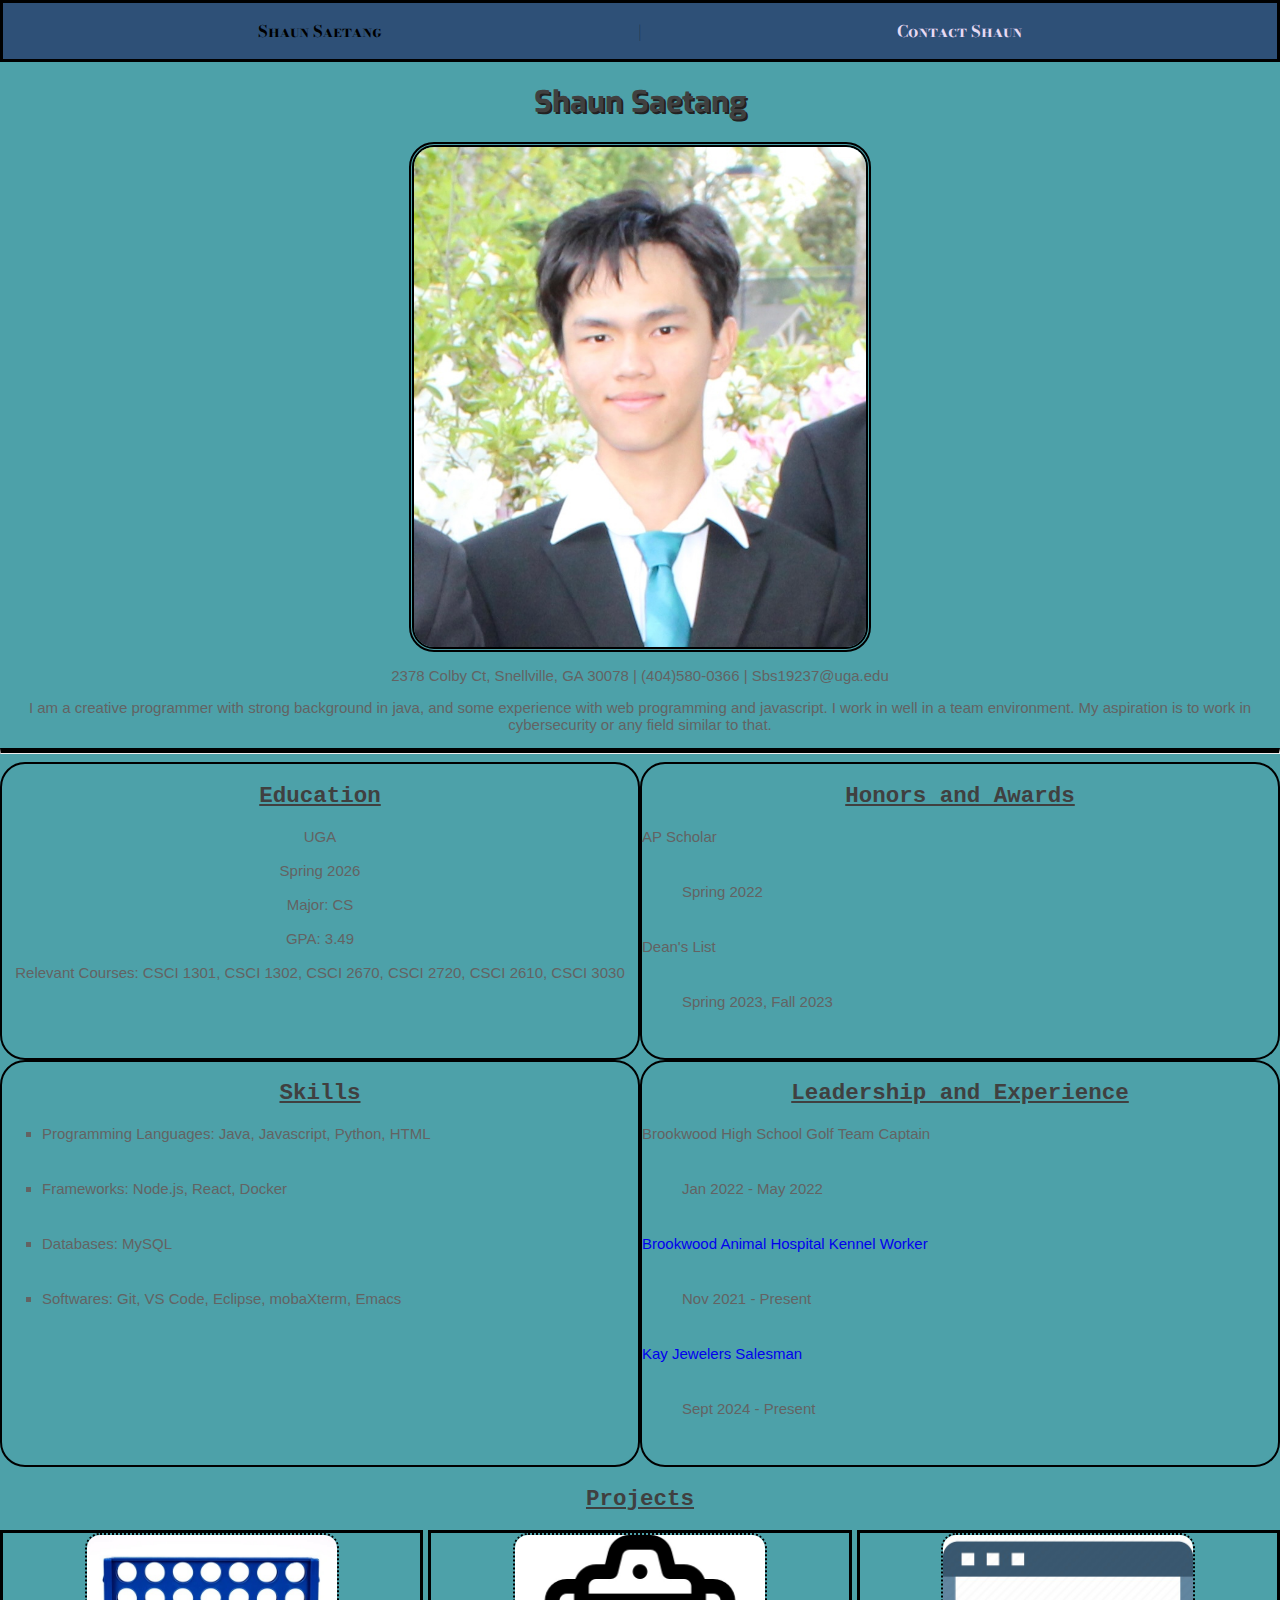
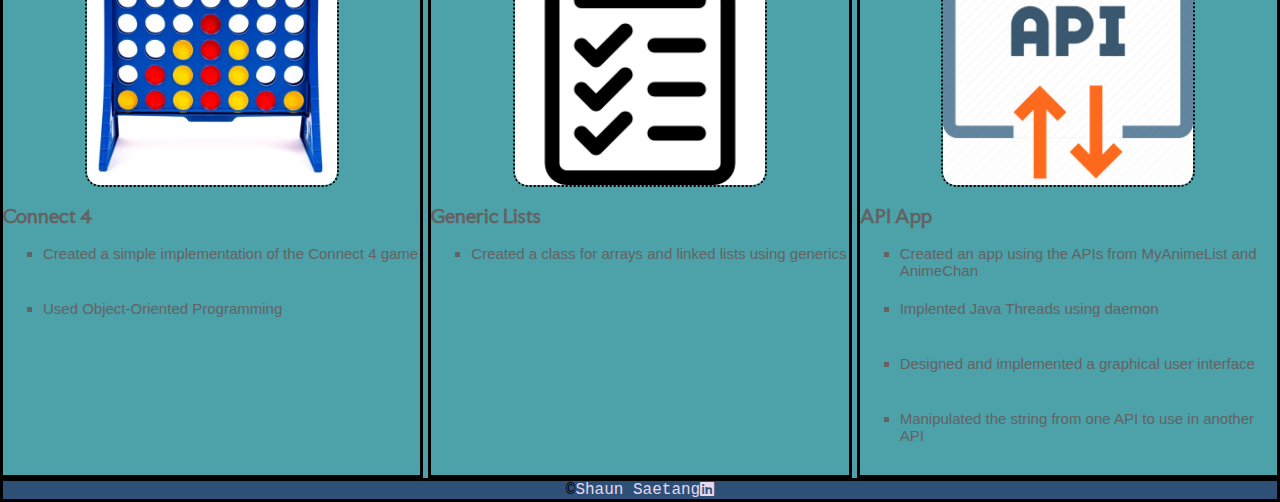
<file: index.html>
<!DOCTYPE html>
<!--[if lt IE 7]>      <html class="no-js lt-ie9 lt-ie8 lt-ie7"> <![endif]-->
<!--[if IE 7]>         <html class="no-js lt-ie9 lt-ie8"> <![endif]-->
<!--[if IE 8]>         <html class="no-js lt-ie9"> <![endif]-->
<!--[if gt IE 8]>      <html class="no-js"> <!--<![endif]-->
<html>
    <head>
        <link rel="stylesheet"  href="https://cdnjs.cloudflare.com/ajax/libs/font-awesome/6.0.0-beta3/css/all.min.css">
        <meta charset="utf-8">
        <meta http-equiv="X-UA-Compatible" content="IE=edge">
        <title> Shaun Saetang </title>
        <meta name="description" content="">
        <meta name="viewport" content="width=device-width, initial-scale=1">
        <link rel="stylesheet" href="">
        <link rel="preconnect" href="https://fonts.googleapis.com">
        <link rel="preconnect" href="https://fonts.gstatic.com" crossorigin>
        <link href="https://fonts.googleapis.com/css2?family=Bodoni+Moda+SC:ital,opsz,wght@0,6..96,400..900;1,6..96,400..900&family=Exo:ital,wght@0,100..900;1,100..900&family=Faculty+Glyphic&display=swap" rel="stylesheet">
        <link rel="stylesheet" href="css/style.css">
    </head>
    <body>
        <nav>
            <p> Shaun Saetang </p>
            <p> | </p>
            <p> <a href="contact.html"> Contact Shaun </a> </p>
        </nav>
        <section class="splash">
            <h1> Shaun Saetang </h1>
            <img src="images/shaun_headshot.jpg" alt="Shaun Saetang" height="500">
            <p> 2378 Colby Ct, Snellville, GA 30078 |
                (404)580-0366 |
                Sbs19237@uga.edu
            </p>
            <p> I am a creative programmer with strong background in java, and some experience with web programming and javascript.
                I work in well in a team environment. My aspiration is to work in cybersecurity or any field similar to that.
            </p>        
        </section>
        <hr>
        <div class="text-grid">
        <section class="education">
            <h2> Education </h2>
            <p> UGA <br> <br>
                Spring 2026 <br> <br>
                Major: CS <br> <br>
                GPA: 3.49 <br> <br>
                Relevant Courses: CSCI 1301, CSCI 1302, CSCI 2670, CSCI 2720, CSCI 2610, CSCI 3030
            </p>
        </section>
        <section class="awards">
            <h2> Honors and Awards </h2>
            <dl>
                <dt> AP Scholar </dt>
                <dd> Spring 2022 </dd>
                <dt> Dean's List </dt>
                <dd> Spring 2023, Fall 2023 </dd>
            </dl>
        </section>
        <section class="skills">
            <h2> Skills </h2>
            <ul>
                <li> Programming Languages: Java, Javascript, Python, HTML </li>
                <li> Frameworks: Node.js, React, Docker</li>
                <li> Databases: MySQL</li>
                <li> Softwares: Git, VS Code, Eclipse, mobaXterm, Emacs </li>
            </ul>
        </section>
        <section class="experience">
            <h2> Leadership and Experience </h2>
            <dl>
                <dt> Brookwood High School Golf Team Captain </dt>
                <dd> Jan 2022 - May 2022 </dd>
                <dt> <a href="https://www.brookwoodanimal.com/"> Brookwood Animal Hospital Kennel Worker </a> </dt>
                <dd> Nov 2021 - Present </dd>
                <dt> <a href="https://www.kay.com/"> Kay Jewelers Salesman </a> </dt>
                <dd> Sept 2024 - Present </dd>
            </dl>
        </section>
        </div>
        <section>
            <h2> Projects </h2>
            <div class="three-col">
                <div class="card">
                    <img src="images/3B435D49-6CB0-47AE-B6E8-1A9E24C0853A.jpeg" alt="Connect 4" height="250">
                    <h3> Connect 4 </h3>
                    <ul>
                        <li> Created a simple implementation of the Connect 4 game </li>
                        <li> Used Object-Oriented Programming </li>               
                    </ul>
                </div>
                <div class="card">
                    <img src="images/436F4331-1F0B-4919-9FF5-6E6EFCB537A8.jpeg" alt="List" height="250">
                    <h3> Generic Lists </h3>
                    <ul>
                        <li> Created a class for arrays and linked lists using generics </li>
                    </ul>
                </div>
                <div class="card">
                    <img src="images/C31B4181-A720-4E42-A0B3-05F4EC412560.jpeg" alt="API" height="250">
                    <h3> API App </h3>
                    <ul>
                        <li> Created an app using the APIs from MyAnimeList and AnimeChan </li>
                        <li> Implented Java Threads using daemon </li>
                        <li> Designed and implemented a graphical user interface </li>
                        <li> Manipulated the string from one API to use in another API </li>
                    </ul>
                </div>
            </div>
        </section>

        <footer> &copy; <a href="contact.html"> Shaun Saetang </a> <a href="https://www.linkedin.com/in/shaun-saetang-7456611b7/ " class="fab fa-linkedin"></a> </footer>
        <script src="" async defer></script>
    </body>
</html>
</file>
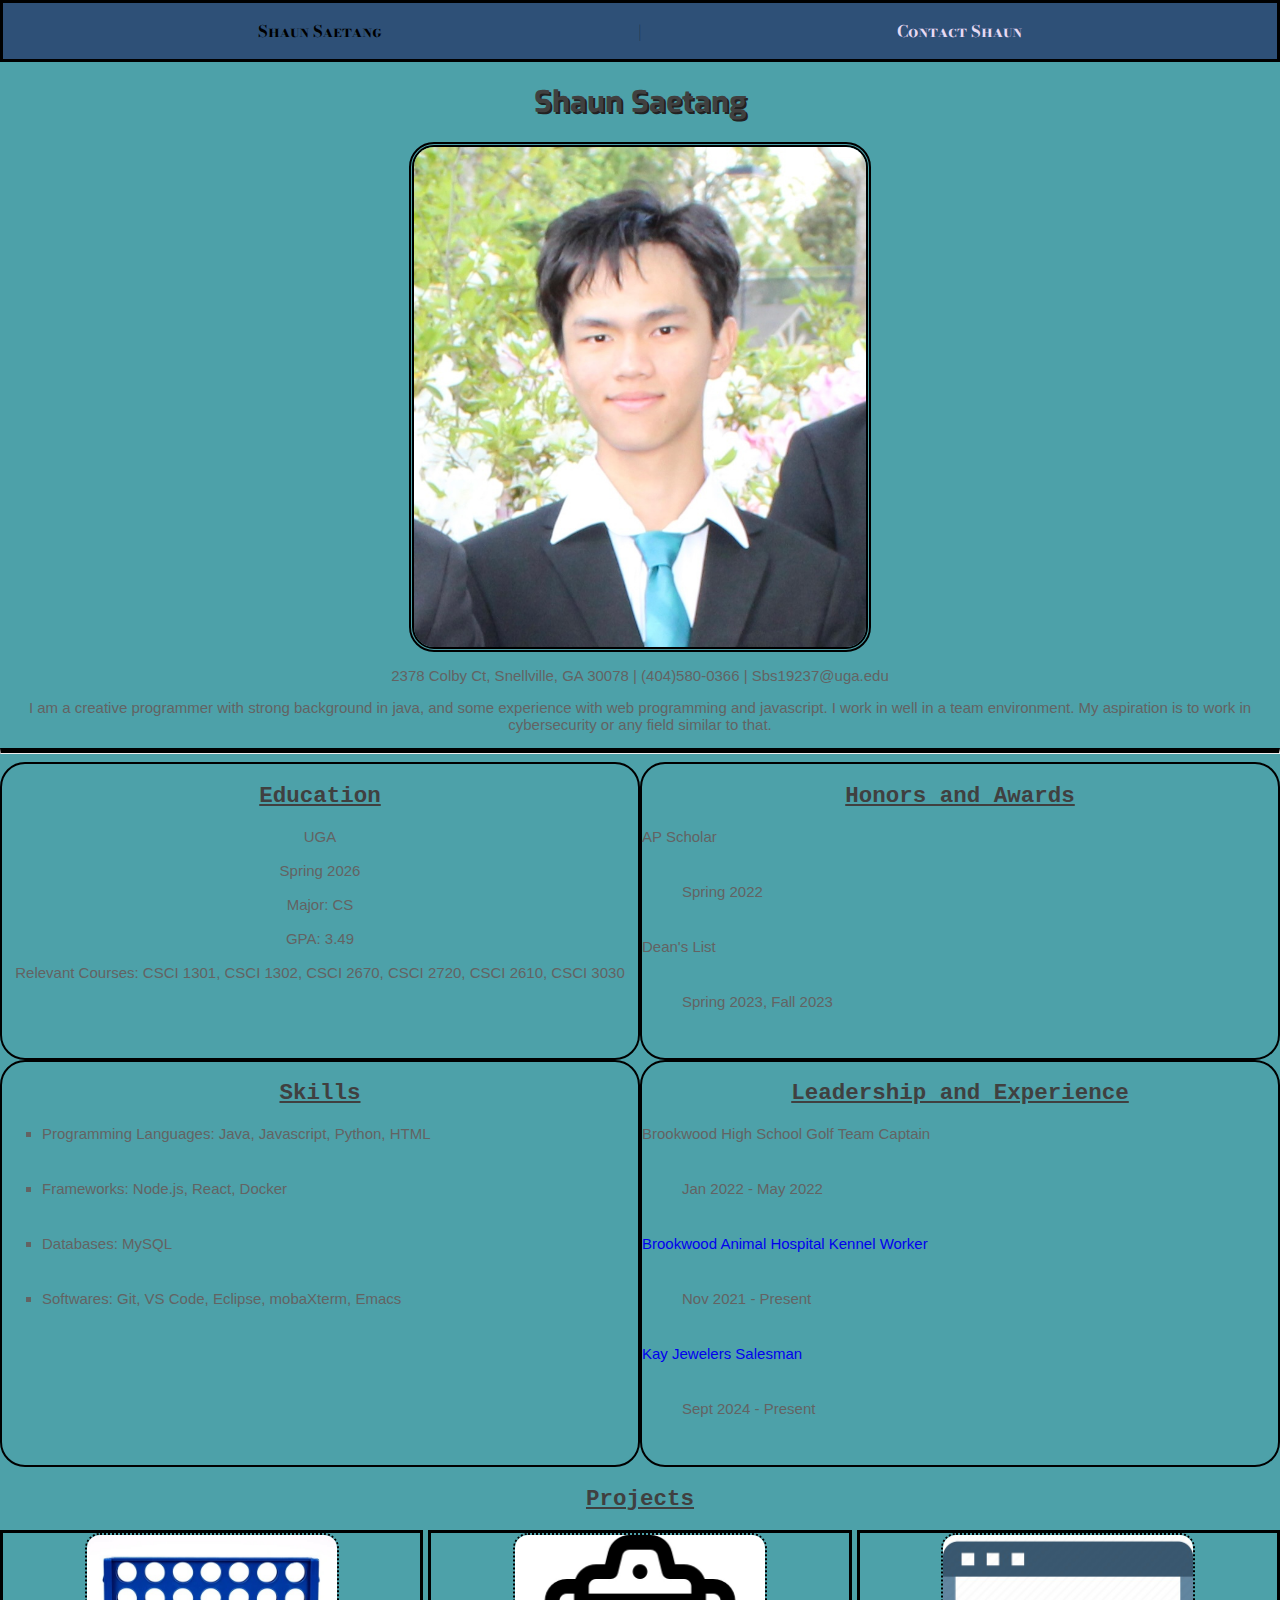
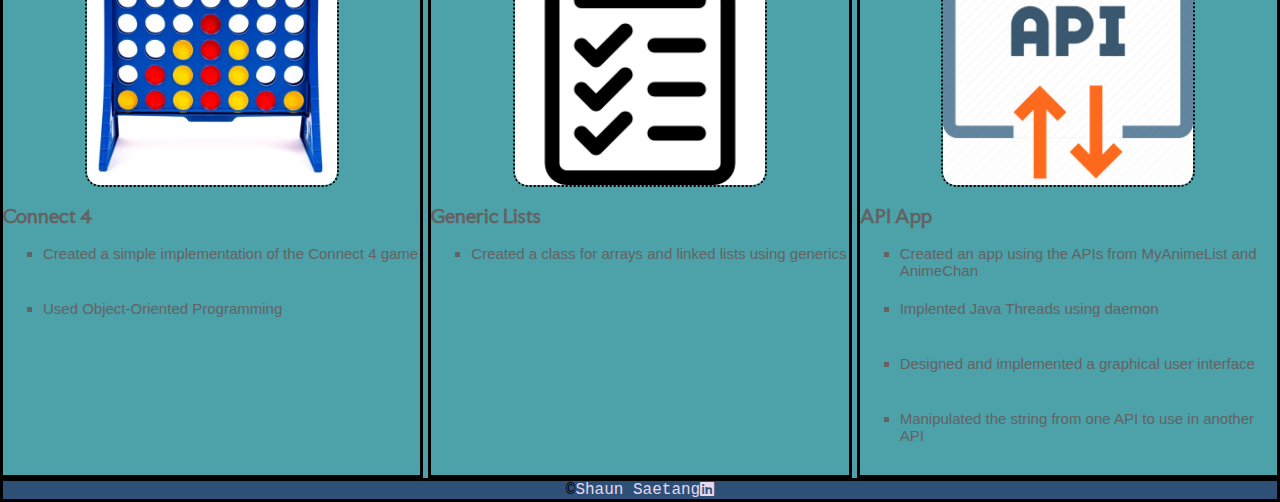
<file: cv 2/index.html>
<!DOCTYPE html>
<!--[if lt IE 7]>      <html class="no-js lt-ie9 lt-ie8 lt-ie7"> <![endif]-->
<!--[if IE 7]>         <html class="no-js lt-ie9 lt-ie8"> <![endif]-->
<!--[if IE 8]>         <html class="no-js lt-ie9"> <![endif]-->
<!--[if gt IE 8]>      <html class="no-js"> <!--<![endif]-->
<html>
    <head>
        <link rel="stylesheet"  href="https://cdnjs.cloudflare.com/ajax/libs/font-awesome/6.0.0-beta3/css/all.min.css">
        <meta charset="utf-8">
        <meta http-equiv="X-UA-Compatible" content="IE=edge">
        <title> Shaun Saetang </title>
        <meta name="description" content="">
        <meta name="viewport" content="width=device-width, initial-scale=1">
        <link rel="stylesheet" href="">
        <link rel="preconnect" href="https://fonts.googleapis.com">
        <link rel="preconnect" href="https://fonts.gstatic.com" crossorigin>
        <link href="https://fonts.googleapis.com/css2?family=Bodoni+Moda+SC:ital,opsz,wght@0,6..96,400..900;1,6..96,400..900&family=Exo:ital,wght@0,100..900;1,100..900&family=Faculty+Glyphic&display=swap" rel="stylesheet">
        <link rel="stylesheet" href="css/style.css">
    </head>
    <body>
        <nav>
            <p> Shaun Saetang </p>
            <p> | </p>
            <p> <a href="contact.html"> Contact Shaun </a> </p>
        </nav>
        <section class="splash">
            <h1> Shaun Saetang </h1>
            <img src="images/shaun_headshot.jpg" alt="Shaun Saetang" height="500">
            <p> 2378 Colby Ct, Snellville, GA 30078 |
                (404)580-0366 |
                Sbs19237@uga.edu
            </p>
            <p> I am a creative programmer with strong background in java, and some experience with web programming and javascript.
                I work in well in a team environment. My aspiration is to work in cybersecurity or any field similar to that.
            </p>        
        </section>
        <hr>
        <div class="text-grid">
        <section class="education">
            <h2> Education </h2>
            <p> UGA <br> <br>
                Spring 2026 <br> <br>
                Major: CS <br> <br>
                GPA: 3.49 <br> <br>
                Relevant Courses: CSCI 1301, CSCI 1302, CSCI 2670, CSCI 2720, CSCI 2610, CSCI 3030
            </p>
        </section>
        <section class="awards">
            <h2> Honors and Awards </h2>
            <dl>
                <dt> AP Scholar </dt>
                <dd> Spring 2022 </dd>
                <dt> Dean's List </dt>
                <dd> Spring 2023, Fall 2023 </dd>
            </dl>
        </section>
        <section class="skills">
            <h2> Skills </h2>
            <ul>
                <li> Programming Languages: Java, Javascript, Python, HTML </li>
                <li> Frameworks: Node.js, React, Docker</li>
                <li> Databases: MySQL</li>
                <li> Softwares: Git, VS Code, Eclipse, mobaXterm, Emacs </li>
            </ul>
        </section>
        <section class="experience">
            <h2> Leadership and Experience </h2>
            <dl>
                <dt> Brookwood High School Golf Team Captain </dt>
                <dd> Jan 2022 - May 2022 </dd>
                <dt> <a href="https://www.brookwoodanimal.com/"> Brookwood Animal Hospital Kennel Worker </a> </dt>
                <dd> Nov 2021 - Present </dd>
                <dt> <a href="https://www.kay.com/"> Kay Jewelers Salesman </a> </dt>
                <dd> Sept 2024 - Present </dd>
            </dl>
        </section>
        </div>
        <section>
            <h2> Projects </h2>
            <div class="three-col">
                <div class="card">
                    <img src="images/3B435D49-6CB0-47AE-B6E8-1A9E24C0853A.jpeg" alt="Connect 4" height="250">
                    <h3> Connect 4 </h3>
                    <ul>
                        <li> Created a simple implementation of the Connect 4 game </li>
                        <li> Used Object-Oriented Programming </li>               
                    </ul>
                </div>
                <div class="card">
                    <img src="images/436F4331-1F0B-4919-9FF5-6E6EFCB537A8.jpeg" alt="List" height="250">
                    <h3> Generic Lists </h3>
                    <ul>
                        <li> Created a class for arrays and linked lists using generics </li>
                    </ul>
                </div>
                <div class="card">
                    <img src="images/C31B4181-A720-4E42-A0B3-05F4EC412560.jpeg" alt="API" height="250">
                    <h3> API App </h3>
                    <ul>
                        <li> Created an app using the APIs from MyAnimeList and AnimeChan </li>
                        <li> Implented Java Threads using daemon </li>
                        <li> Designed and implemented a graphical user interface </li>
                        <li> Manipulated the string from one API to use in another API </li>
                    </ul>
                </div>
            </div>
        </section>

        <footer> &copy; <a href="contact.html"> Shaun Saetang </a> <a href="https://www.linkedin.com/in/shaun-saetang-7456611b7/ " class="fab fa-linkedin"></a> </footer>
        <script src="" async defer></script>
    </body>
</html>
</file>
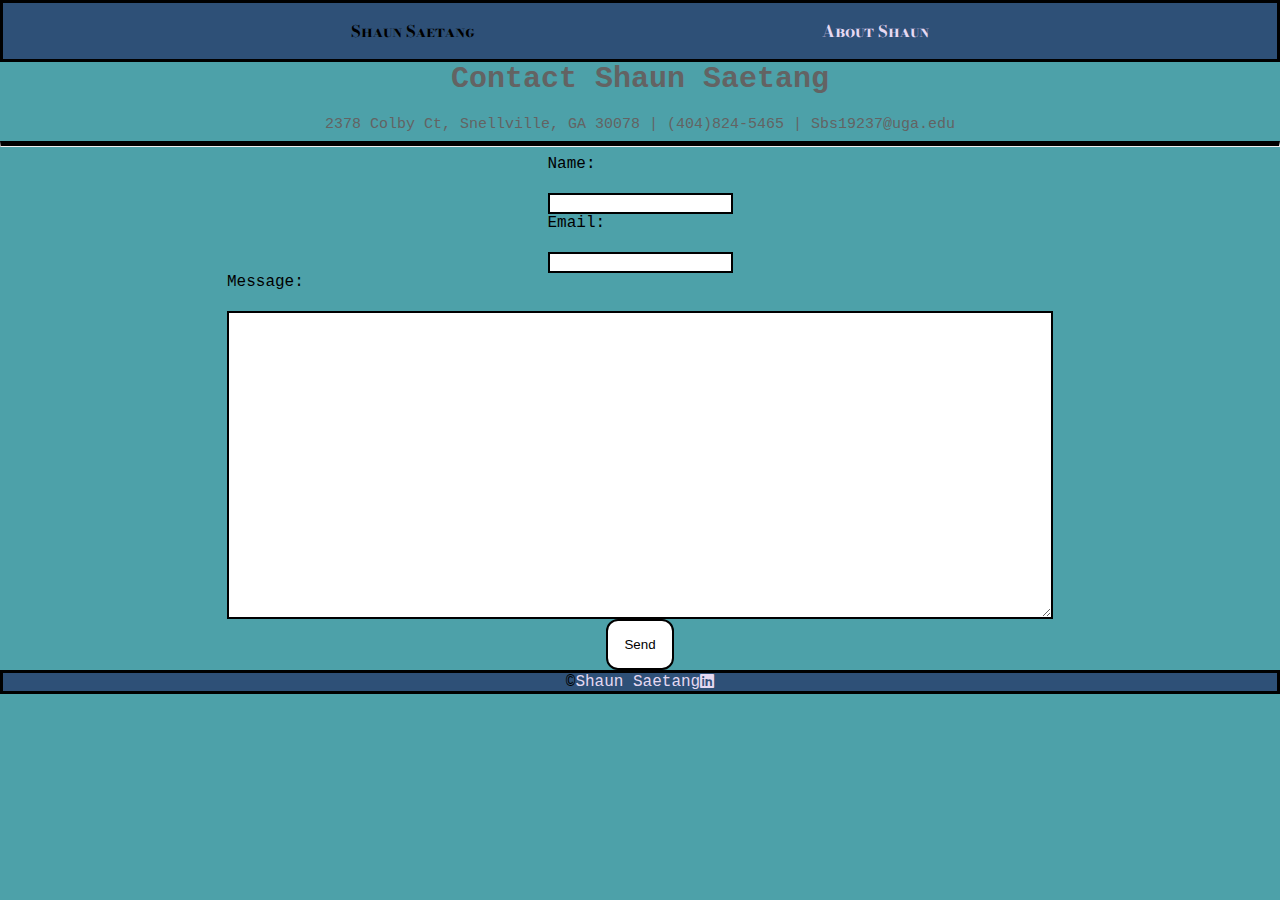
<file: contact.html>
<!DOCTYPE html>
<!--[if lt IE 7]>      <html class="no-js lt-ie9 lt-ie8 lt-ie7"> <![endif]-->
<!--[if IE 7]>         <html class="no-js lt-ie9 lt-ie8"> <![endif]-->
<!--[if IE 8]>         <html class="no-js lt-ie9"> <![endif]-->
<!--[if gt IE 8]>      <html class="no-js"> <!--<![endif]-->
<html>
    <head>
        <link rel="stylesheet"  href="https://cdnjs.cloudflare.com/ajax/libs/font-awesome/6.0.0-beta3/css/all.min.css">
        <meta charset="utf-8">
        <meta http-equiv="X-UA-Compatible" content="IE=edge">
        <title> Contact Shaun Saetang </title>
        <meta name="description" content="">
        <meta name="viewport" content="width=device-width, initial-scale=1">
        <link rel="stylesheet" href="">
        <link rel="preconnect" href="https://fonts.googleapis.com">
        <link rel="preconnect" href="https://fonts.gstatic.com" crossorigin>
        <link href="https://fonts.googleapis.com/css2?family=Bodoni+Moda+SC:ital,opsz,wght@0,6..96,400..900;1,6..96,400..900&family=Exo:ital,wght@0,100..900;1,100..900&family=Faculty+Glyphic&display=swap" rel="stylesheet">
        <link rel="stylesheet" href="css/style.css">
    </head>
    <body>
        <nav>
            <p> Shaun Saetang </p>
            <p> <a href="index.html"> About Shaun </a> </p>
        </nav>
        <section class="one-col">
            <h1 class="one-col"> Contact Shaun Saetang </h1>
            <p class="one-col"> 2378 Colby Ct, Snellville, GA 30078 |
                (404)824-5465 |
                Sbs19237@uga.edu
            </p>
        </section>
        <hr>
        <form action="https://formsubmit.co/d4adcbc3e92f9e6910d7e4c9b4051bde" method="post">
            <div class="one-col"> Name: <input type="text"> </div>
            <input type="hidden" name="_next" value="http://127.0.0.1:5500/thankyou.html">
            <div class="one-col"> Email: <input type="email"> </div>
            <div class="one-col"> Message: <textarea rows="20" cols="100"></textarea> </div>
            <div class="one-col"> <button type="submit"> Send </button> </div>
        </form>
        <footer> &copy; <a href="index.html"> Shaun Saetang </a> <a href="https://www.linkedin.com/in/shaun-saetang-7456611b7/ " class="fab fa-linkedin"> </a> </footer>

        <script src="" async defer></script>
    </body>
</html>
</file>
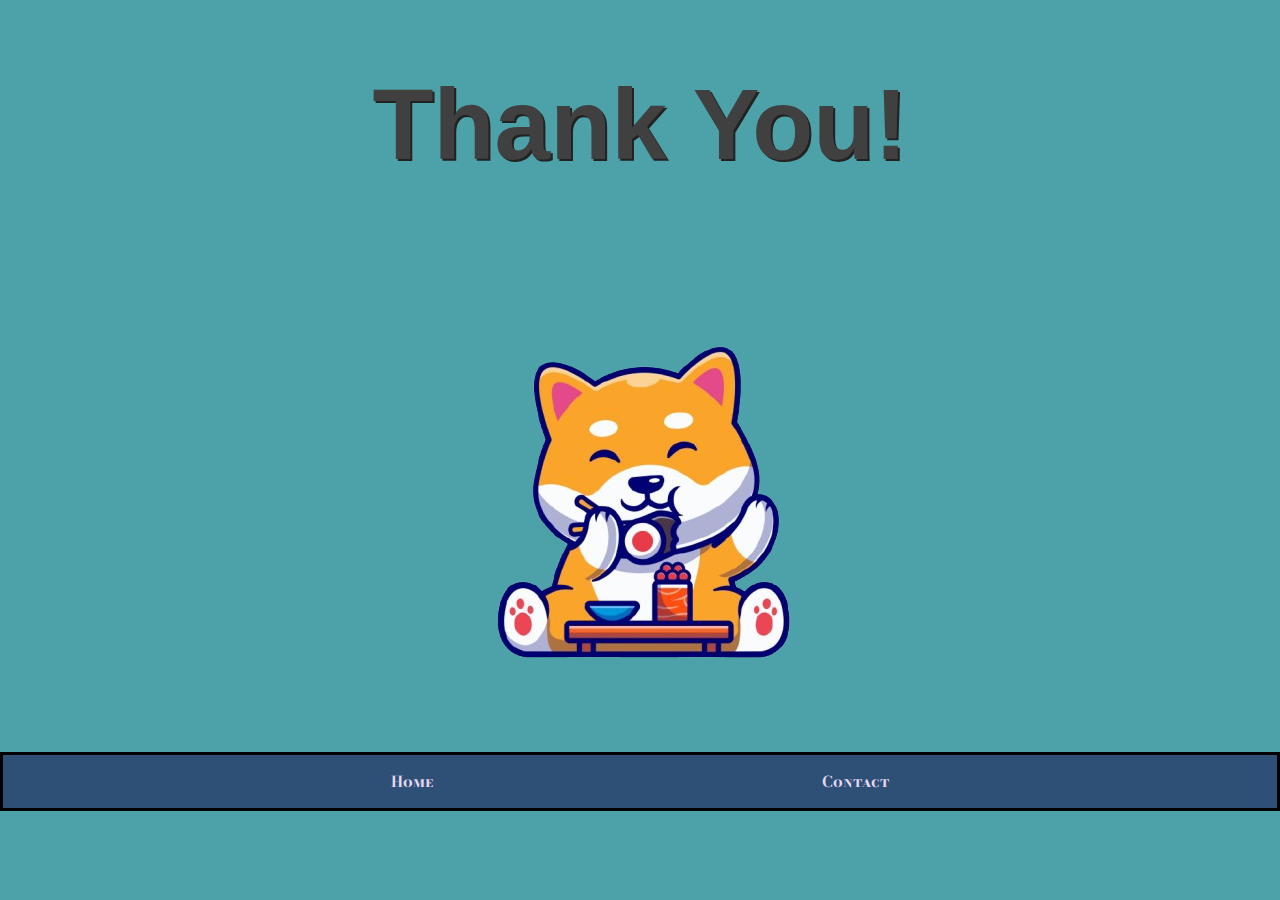
<file: thankyou.html>
<!DOCTYPE html>
<!--[if lt IE 7]>      <html class="no-js lt-ie9 lt-ie8 lt-ie7"> <![endif]-->
<!--[if IE 7]>         <html class="no-js lt-ie9 lt-ie8"> <![endif]-->
<!--[if IE 8]>         <html class="no-js lt-ie9"> <![endif]-->
<!--[if gt IE 8]>      <html class="no-js"> <!--<![endif]-->
<html>
    <head>
        <meta charset="utf-8">
        <meta http-equiv="X-UA-Compatible" content="IE=edge">
        <title> Thank You </title>
        <meta name="description" content="">
        <meta name="viewport" content="width=device-width, initial-scale=1">
        <link rel="stylesheet" href="">
        <link rel="preconnect" href="https://fonts.googleapis.com">
        <link rel="preconnect" href="https://fonts.gstatic.com" crossorigin>
        <link href="https://fonts.googleapis.com/css2?family=Bodoni+Moda+SC:ital,opsz,wght@0,6..96,400..900;1,6..96,400..900&family=Exo:ital,wght@0,100..900;1,100..900&family=Faculty+Glyphic&display=swap" rel="stylesheet">
        <link rel="stylesheet" href="css/style.css">
    </head>
    <body>
        <section class="thankyou">
            <h1> Thank You! </h1>
            <img src="images/thankyou.png" alt="Thank You" height="500">
            <nav>
                <p> <a href="index.html"> Home </a> </p>
                <p> <a href="contact.html"> Contact </a> </p>
            </nav>
        </section>

        <script src="" async defer></script>
    </body>
</html>
</file>
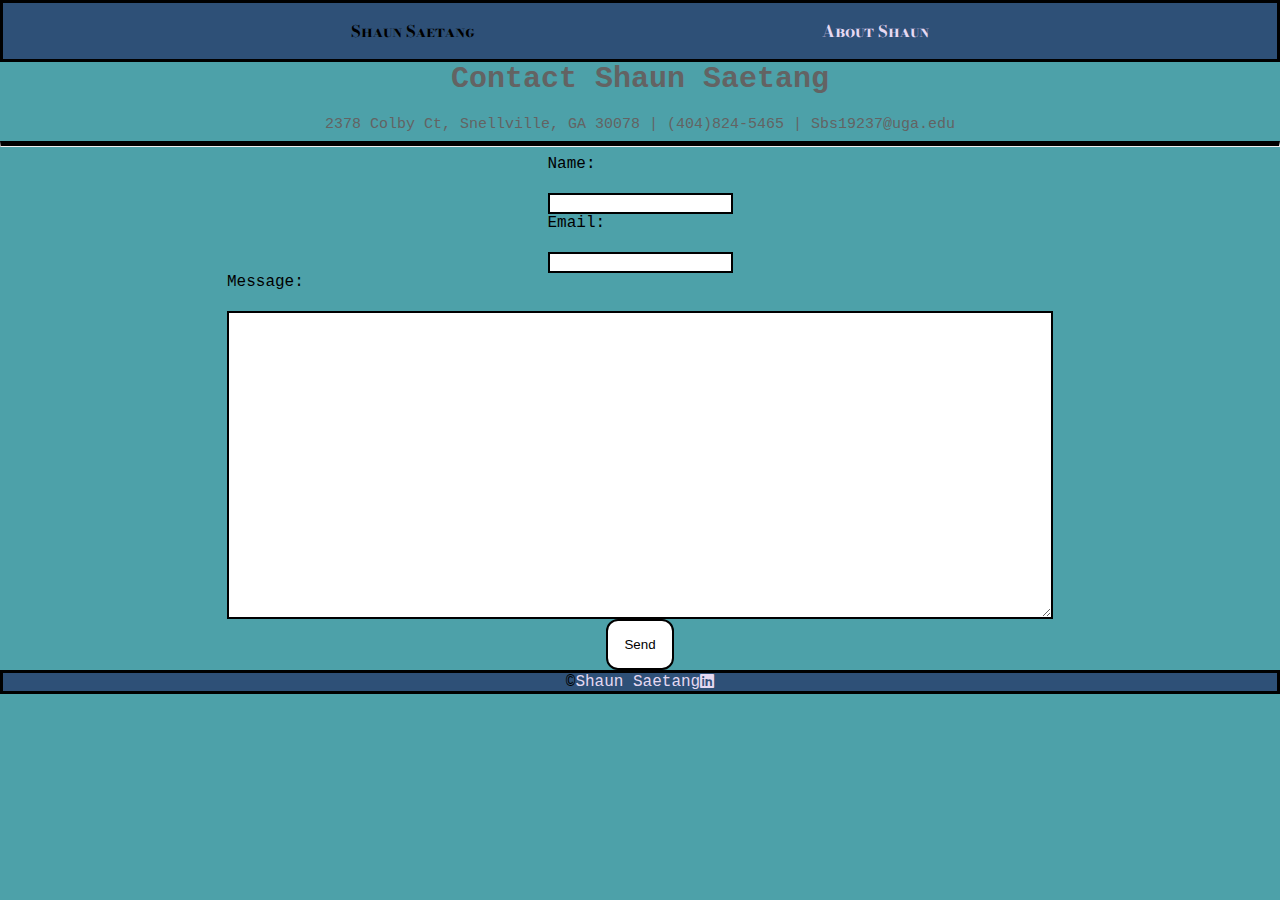
<file: cv 2/contact.html>
<!DOCTYPE html>
<!--[if lt IE 7]>      <html class="no-js lt-ie9 lt-ie8 lt-ie7"> <![endif]-->
<!--[if IE 7]>         <html class="no-js lt-ie9 lt-ie8"> <![endif]-->
<!--[if IE 8]>         <html class="no-js lt-ie9"> <![endif]-->
<!--[if gt IE 8]>      <html class="no-js"> <!--<![endif]-->
<html>
    <head>
        <link rel="stylesheet"  href="https://cdnjs.cloudflare.com/ajax/libs/font-awesome/6.0.0-beta3/css/all.min.css">
        <meta charset="utf-8">
        <meta http-equiv="X-UA-Compatible" content="IE=edge">
        <title> Contact Shaun Saetang </title>
        <meta name="description" content="">
        <meta name="viewport" content="width=device-width, initial-scale=1">
        <link rel="stylesheet" href="">
        <link rel="preconnect" href="https://fonts.googleapis.com">
        <link rel="preconnect" href="https://fonts.gstatic.com" crossorigin>
        <link href="https://fonts.googleapis.com/css2?family=Bodoni+Moda+SC:ital,opsz,wght@0,6..96,400..900;1,6..96,400..900&family=Exo:ital,wght@0,100..900;1,100..900&family=Faculty+Glyphic&display=swap" rel="stylesheet">
        <link rel="stylesheet" href="css/style.css">
    </head>
    <body>
        <nav>
            <p> Shaun Saetang </p>
            <p> <a href="index.html"> About Shaun </a> </p>
        </nav>
        <section class="one-col">
            <h1 class="one-col"> Contact Shaun Saetang </h1>
            <p class="one-col"> 2378 Colby Ct, Snellville, GA 30078 |
                (404)824-5465 |
                Sbs19237@uga.edu
            </p>
        </section>
        <hr>
        <form action="https://formsubmit.co/d4adcbc3e92f9e6910d7e4c9b4051bde" method="post">
            <div class="one-col"> Name: <input type="text"> </div>
            <input type="hidden" name="_next" value="http://127.0.0.1:5500/thankyou.html">
            <div class="one-col"> Email: <input type="email"> </div>
            <div class="one-col"> Message: <textarea rows="20" cols="100"></textarea> </div>
            <div class="one-col"> <button type="submit"> Send </button> </div>
        </form>
        <footer> &copy; <a href="index.html"> Shaun Saetang </a> <a href="https://www.linkedin.com/in/shaun-saetang-7456611b7/ " class="fab fa-linkedin"> </a> </footer>

        <script src="" async defer></script>
    </body>
</html>
</file>
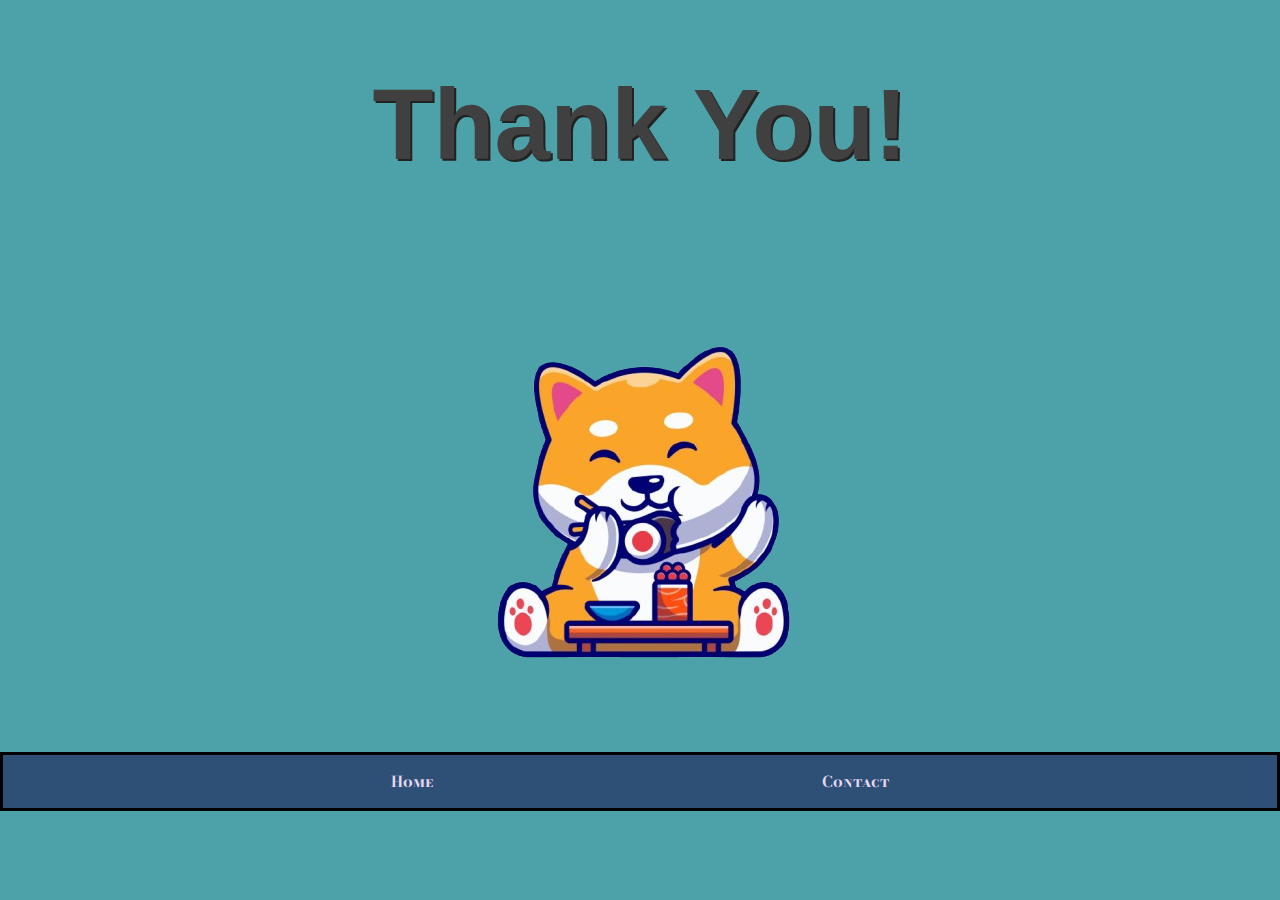
<file: cv 2/thankyou.html>
<!DOCTYPE html>
<!--[if lt IE 7]>      <html class="no-js lt-ie9 lt-ie8 lt-ie7"> <![endif]-->
<!--[if IE 7]>         <html class="no-js lt-ie9 lt-ie8"> <![endif]-->
<!--[if IE 8]>         <html class="no-js lt-ie9"> <![endif]-->
<!--[if gt IE 8]>      <html class="no-js"> <!--<![endif]-->
<html>
    <head>
        <meta charset="utf-8">
        <meta http-equiv="X-UA-Compatible" content="IE=edge">
        <title> Thank You </title>
        <meta name="description" content="">
        <meta name="viewport" content="width=device-width, initial-scale=1">
        <link rel="stylesheet" href="">
        <link rel="preconnect" href="https://fonts.googleapis.com">
        <link rel="preconnect" href="https://fonts.gstatic.com" crossorigin>
        <link href="https://fonts.googleapis.com/css2?family=Bodoni+Moda+SC:ital,opsz,wght@0,6..96,400..900;1,6..96,400..900&family=Exo:ital,wght@0,100..900;1,100..900&family=Faculty+Glyphic&display=swap" rel="stylesheet">
        <link rel="stylesheet" href="css/style.css">
    </head>
    <body>
        <section class="thankyou">
            <h1> Thank You! </h1>
            <img src="images/thankyou.png" alt="Thank You" height="500">
            <nav>
                <p> <a href="index.html"> Home </a> </p>
                <p> <a href="contact.html"> Contact </a> </p>
            </nav>
        </section>

        <script src="" async defer></script>
    </body>
</html>
</file>
<file: css/style.css>
/* General Styles */
body {
    margin : 0;
    background-color : #4DA1A9;
    cursor : url(shiba_cursor.png), auto;
}

/* Nav Styles */
nav {
    background-color : #2E5077;
    display : flex;
    border : 3px solid black;
    justify-content: space-evenly;
}

nav p, nav a {
    font-family : "Bodoni Moda SC", "Courier New", monospace;
    font-weight : bold;
}

nav a {
    color : #E5D9F2;
    text-decoration : none;
}

nav a:hover {
    color : #CDC1FF;
    text-shadow : 2px 2px #A294F9;
}

/* Footer Styles */
footer {
    background-color: #2E5077;
    font-family : "Bodini Moda SC", "Courier New", monospace;
    font-size : 25 px;
    display: flex;
    border : 3px solid black;
    justify-content: center;
}

footer a {
    color : #E5D9F2;
    text-decoration : none;
}

footer a:hover {
    color : #CDC1FF;
    text-shadow : 2px 2px #A294F9;
}

/* Splash Section */
.splash {
    text-align : center;
}

.splash h1 {
    font-family : "Exo";
    font-size : 30px;
    color : #404040;
    text-shadow : 2px 2px #222222;
}

.splash img {
    border : 5px double #000000;
    border-radius : 25px;
    display : block;
    margin : auto;
}

.splash p {
    font-family : Gill Sans, sans-serif;
    color : #636363;
}

/* Horizontal Rules */
hr {
    border-width: thin; 
    border-top : 5px solid black;
}

/* Sections */
section {
    font-family : Gill Sans, sans-serif;
    color : #636363;
    font-size : 15px;
}

section h2 {
    text-align : center;
    font-family : "Lucida Console", "Courier New", monospace;
    font-size : 25x;
    color : #404040;
    text-decoration : underline;
}

.education {
    border : 2px solid #000000;
    border-radius : 25px;
}

.education p {
    text-align : center;
}

.skills {
    border : 2px solid #000000;
    border-radius : 25px;
}

.experience {
    border : 2px solid #000000;
    border-radius : 25px;
}

section ul {
    list-style-type : square;
    display : grid;
    grid-auto-rows: 50px;
    gap : 5px;
}

.awards {
    border : 2px solid #000000;
    border-radius : 25px;
}

section dl {
    display : grid;
    grid-auto-rows: 50px;
    gap : 5px;
}

.text-grid {
    display : grid;
    grid-template-columns : 1fr 1fr;
}

/* Link Styles */
section a {
    text-decoration : none;
}

section a:hover {
    color : #CDC1FF;
    text-shadow : 2px 2px #A294F9;
}

/* Project Cards*/
.three-col {
    display : grid;
    gap : 5px;
    grid-template-columns : 1fr 1fr 1fr;
}

.card {
    border : 3px solid #000000;
}

.card img {
    display : block;
    margin : auto;
    border : 2px dotted #000000;
    border-radius : 15px;
}

.card h3 {
    font-family : "Faculty Glyphic";
}

/* Contact Page Styles */
.one-col {
    display : grid;
    gap : 20px;
    justify-content : center;
    grid-template-columns : 1fr 1fr / 1fr 1fr;
    margin : auto;
    font-family : "Lucida Console", "Courier New", monospace;
}

.one-col textarea {
    -webkit-appearance: none;
    -moz-appearance: none;
    appearance: none;
}

form {
    font-family : "Lucida Console", "Courier New", monospace;
}

form input, form textarea {
    border : 2px solid #000000;
}

form input:focus, form textarea:focus {
    background-color : #79D7BE;
    border : 2px solid #636363;
}

form button {
    padding : 16px;
    border-radius : 12px;
    border : 2px solid #000000;
    background-color : white;
}

form button:hover {
    background-color : #636363;
    box-shadow : 0 12px 16px 0 rgba(0,0,0,0.24);
}

/* Thank You Styles */
.thankyou {
    text-align : center;
}

.thankyou h1 {
    color : #404040;
    text-shadow : 2px 2px #222222;
    font-size : 100px;
}
</file>
<file: cv 2/css/style.css>
/* General Styles */
body {
    margin : 0;
    background-color : #4DA1A9;
    cursor : url(shiba_cursor.png), auto;
}

/* Nav Styles */
nav {
    background-color : #2E5077;
    display : flex;
    border : 3px solid black;
    justify-content: space-evenly;
}

nav p, nav a {
    font-family : "Bodoni Moda SC", "Courier New", monospace;
    font-weight : bold;
}

nav a {
    color : #E5D9F2;
    text-decoration : none;
}

nav a:hover {
    color : #CDC1FF;
    text-shadow : 2px 2px #A294F9;
}

/* Footer Styles */
footer {
    background-color: #2E5077;
    font-family : "Bodini Moda SC", "Courier New", monospace;
    font-size : 25 px;
    display: flex;
    border : 3px solid black;
    justify-content: center;
}

footer a {
    color : #E5D9F2;
    text-decoration : none;
}

footer a:hover {
    color : #CDC1FF;
    text-shadow : 2px 2px #A294F9;
}

/* Splash Section */
.splash {
    text-align : center;
}

.splash h1 {
    font-family : "Exo";
    font-size : 30px;
    color : #404040;
    text-shadow : 2px 2px #222222;
}

.splash img {
    border : 5px double #000000;
    border-radius : 25px;
    display : block;
    margin : auto;
}

.splash p {
    font-family : Gill Sans, sans-serif;
    color : #636363;
}

/* Horizontal Rules */
hr {
    border-width: thin; 
    border-top : 5px solid black;
}

/* Sections */
section {
    font-family : Gill Sans, sans-serif;
    color : #636363;
    font-size : 15px;
}

section h2 {
    text-align : center;
    font-family : "Lucida Console", "Courier New", monospace;
    font-size : 25x;
    color : #404040;
    text-decoration : underline;
}

.education {
    border : 2px solid #000000;
    border-radius : 25px;
}

.education p {
    text-align : center;
}

.skills {
    border : 2px solid #000000;
    border-radius : 25px;
}

.experience {
    border : 2px solid #000000;
    border-radius : 25px;
}

section ul {
    list-style-type : square;
    display : grid;
    grid-auto-rows: 50px;
    gap : 5px;
}

.awards {
    border : 2px solid #000000;
    border-radius : 25px;
}

section dl {
    display : grid;
    grid-auto-rows: 50px;
    gap : 5px;
}

.text-grid {
    display : grid;
    grid-template-columns : 1fr 1fr;
}

/* Link Styles */
section a {
    text-decoration : none;
}

section a:hover {
    color : #CDC1FF;
    text-shadow : 2px 2px #A294F9;
}

/* Project Cards*/
.three-col {
    display : grid;
    gap : 5px;
    grid-template-columns : 1fr 1fr 1fr;
}

.card {
    border : 3px solid #000000;
}

.card img {
    display : block;
    margin : auto;
    border : 2px dotted #000000;
    border-radius : 15px;
}

.card h3 {
    font-family : "Faculty Glyphic";
}

/* Contact Page Styles */
.one-col {
    display : grid;
    gap : 20px;
    justify-content : center;
    grid-template-columns : 1fr 1fr / 1fr 1fr;
    margin : auto;
    font-family : "Lucida Console", "Courier New", monospace;
}

.one-col textarea {
    -webkit-appearance: none;
    -moz-appearance: none;
    appearance: none;
}

form {
    font-family : "Lucida Console", "Courier New", monospace;
}

form input, form textarea {
    border : 2px solid #000000;
}

form input:focus, form textarea:focus {
    background-color : #79D7BE;
    border : 2px solid #636363;
}

form button {
    padding : 16px;
    border-radius : 12px;
    border : 2px solid #000000;
    background-color : white;
}

form button:hover {
    background-color : #636363;
    box-shadow : 0 12px 16px 0 rgba(0,0,0,0.24);
}

/* Thank You Styles */
.thankyou {
    text-align : center;
}

.thankyou h1 {
    color : #404040;
    text-shadow : 2px 2px #222222;
    font-size : 100px;
}
</file>
